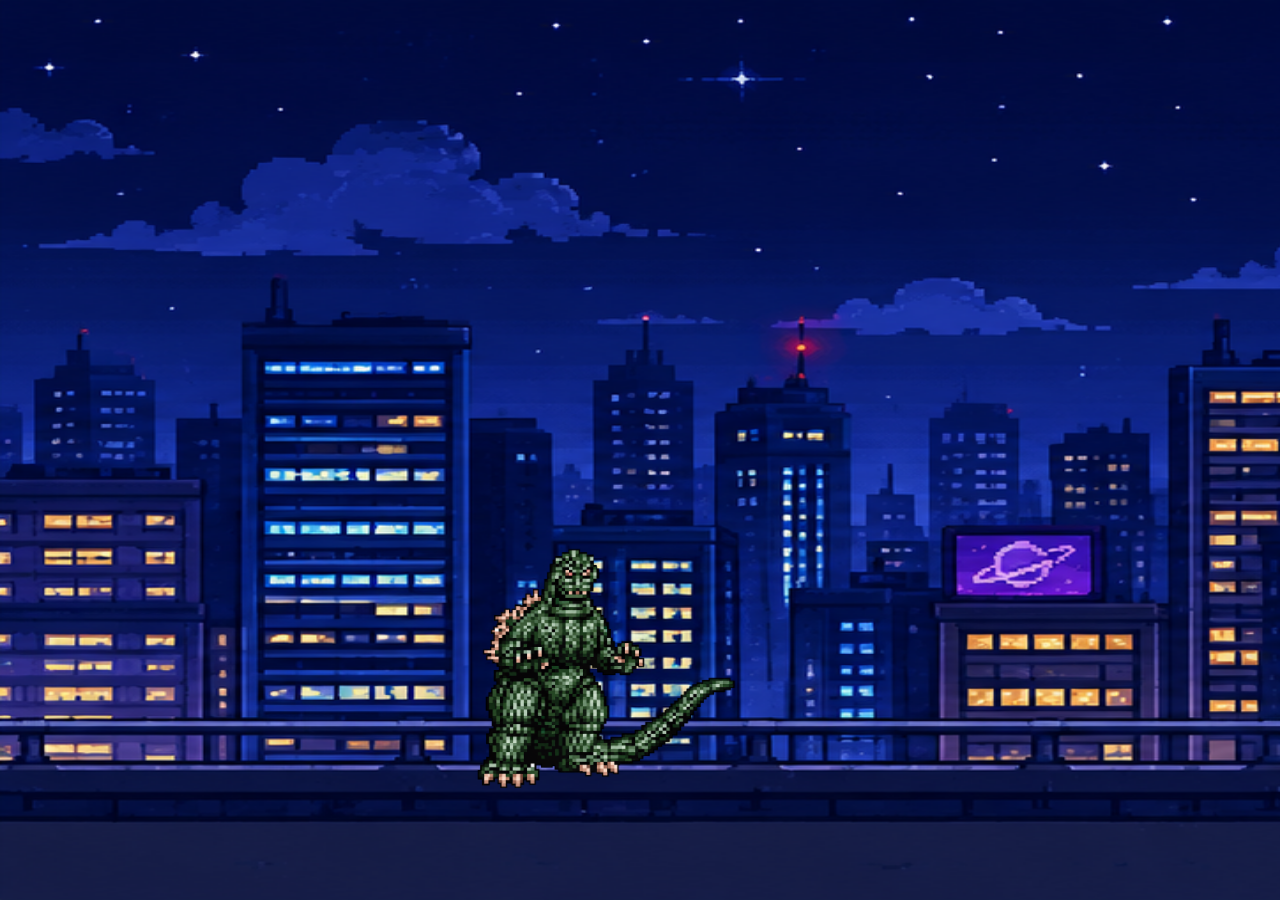
<file: index.html>
<!DOCTYPE html>
<html lang="pt-br">
<head>
    <meta charset="UTF-8">
    <meta name="viewport" content="width=device-width, initial-scale=1.0">
    <title>Animacao</title>
    <link rel="stylesheet" href="style.css">
</head>
<body>

    <div class="jogo">

        <!-- Cenario -->
        <div class="cenario">
            <img src="cenario.png" id="imagemCenario">
        </div>

        <!-- Personagem -->
        <div class="personagem" id="personagem">

            <!-- Personagem parado -->
            <img src="selectScreen.png" class="parado">

            <!-- Animacao andando -->
            <div class="andando">
                <img src="flying1.png">
                <img src="flying2.png">
                <img src="flying3.png">
                
            </div>

            <!-- Animacao especial -->
            <div class="especial">
                <img src="counter down1.png">
                <img src="counter down2.png">
                <img src="counter down3.png">
                <img src="counter down4.png">
            </div>

        </div>

    </div>

    <script src="script.js"></script>

</body>
</html>
</file>
<file: style.css>
* {
    margin: 0;
    padding: 0;
    box-sizing: border-box;
}

body {
    overflow: hidden;
    background-color: black;
}

/* Area do jogo */
.jogo {
    width: 100%;
    height: 100vh;
    position: relative;
    overflow: hidden;
}

/* Cenario */
.cenario {
    width: 300%;
    height: 100%;
    position: absolute;
    top: 0;
    left: 0;
}

.cenario img {
    width: 100%;
    height: 100%;
    object-fit: fill;
}

/* Personagem */
.personagem {
    width: 180px;
    height: 280px;
    position: absolute;
    bottom: 90px;
    left: 40%;
}

/* Imagens do personagem */
.personagem img {
    width: 100%;
    height: 100%;
    object-fit: contain;
    position: absolute;
    transform: scale(1.5);
}

/* Personagem parado */
.parado {
    display: block;
}

/* Animacoes escondidas */
.andando,
.especial {
    display: none;
    width: 100%;
    height: 100%;
    position: absolute;
}

.andando img,
.especial img {
    display: none;
}

/* ========================= */
/* MOVIMENTO */
/* ========================= */

.personagem.andar .parado {
    display: none;
}

.personagem.andar .andando {
    display: block;
}

.personagem.andar .andando img {
    display: block;
    opacity: 0;
}

/* Imagem 1 */
.personagem.andar .andando img:nth-child(1) {
    animation: andar1 0.6s infinite;
     transform: scale(2.0);
}

/* Imagem 2 */
.personagem.andar .andando img:nth-child(2) {
    animation: andar2 0.6s infinite;
     transform: scale(2.0);
}

/* Imagem 3 */
.personagem.andar .andando img:nth-child(3) {
    animation: andar3 0.6s infinite;
     transform: scale(2.0);
}

@keyframes andar1 {
    0%, 33.32% {
        opacity: 1;
    }
    33.33%, 100% {
        opacity: 0;
    }
}

@keyframes andar2 {
    0%, 33.32% {
        opacity: 0;
    }
    33.33%, 66.65% {
        opacity: 1;
    }
    66.66%, 100% {
        opacity: 0;
    }
}

@keyframes andar3 {
    0%, 66.65% {
        opacity: 0;
    }
    66.66%, 100% {
        opacity: 1;
    }
}

/* ========================= */
/* ESPECIAL */
/* ========================= */

.personagem.atacar .parado,
.personagem.atacar .andando {
    display: none;
}

.personagem.atacar .especial {
    display: block;
}

.personagem.atacar .especial img {
    display: block;
    opacity: 0;
}

/* Imagem 1 */
.personagem.atacar .especial img:nth-child(1) {
    animation: especial1 0.8s;
    transform: scale(2.0);
}

/* Imagem 2 */
.personagem.atacar .especial img:nth-child(2) {
    animation: especial2 0.8s;
    transform: scale(2.0);
}

/* Imagem 3 */
.personagem.atacar .especial img:nth-child(3) {
    animation: especial3 0.8s;
    transform: scale(2.1);
}

/* Imagem 4 */
.personagem.atacar .especial img:nth-child(4) {
    animation: especial4 0.8s;
    transform: scale(2.3);
}


.personagem.atacar .especial img {
    display: block;
    opacity: 0;
    transform: scale(1.5);
}


@keyframes especial1 {
    0%, 24.99% {
        opacity: 1;
    }
    25%, 100% {
        opacity: 0;
    }
}

@keyframes especial2 {
    0%, 24.99% {
        opacity: 0;
    }
    25%, 49.99% {
        opacity: 1;
    }
    50%, 100% {
        opacity: 0;
    }
}

@keyframes especial3 {
    0%, 49.99% {
        opacity: 0;
    }
    50%, 74.99% {
        opacity: 1;
    }
    75%, 100% {
        opacity: 0;
    }
}

@keyframes especial4 {
    0%, 74.99% {
        opacity: 0;
    }
    75%, 99.99% {
        opacity: 1;
    }
    100% {
        opacity: 0;
    }
}

/* ========================= */
/* DIRECAO */
/* ========================= */

/* Direita: imagem original */
.personagem.direita {
    transform: scaleX(1);
}

/* Esquerda: imagem espelhada */
.personagem.esquerda {
    transform: scaleX(-1);
}
</file>
